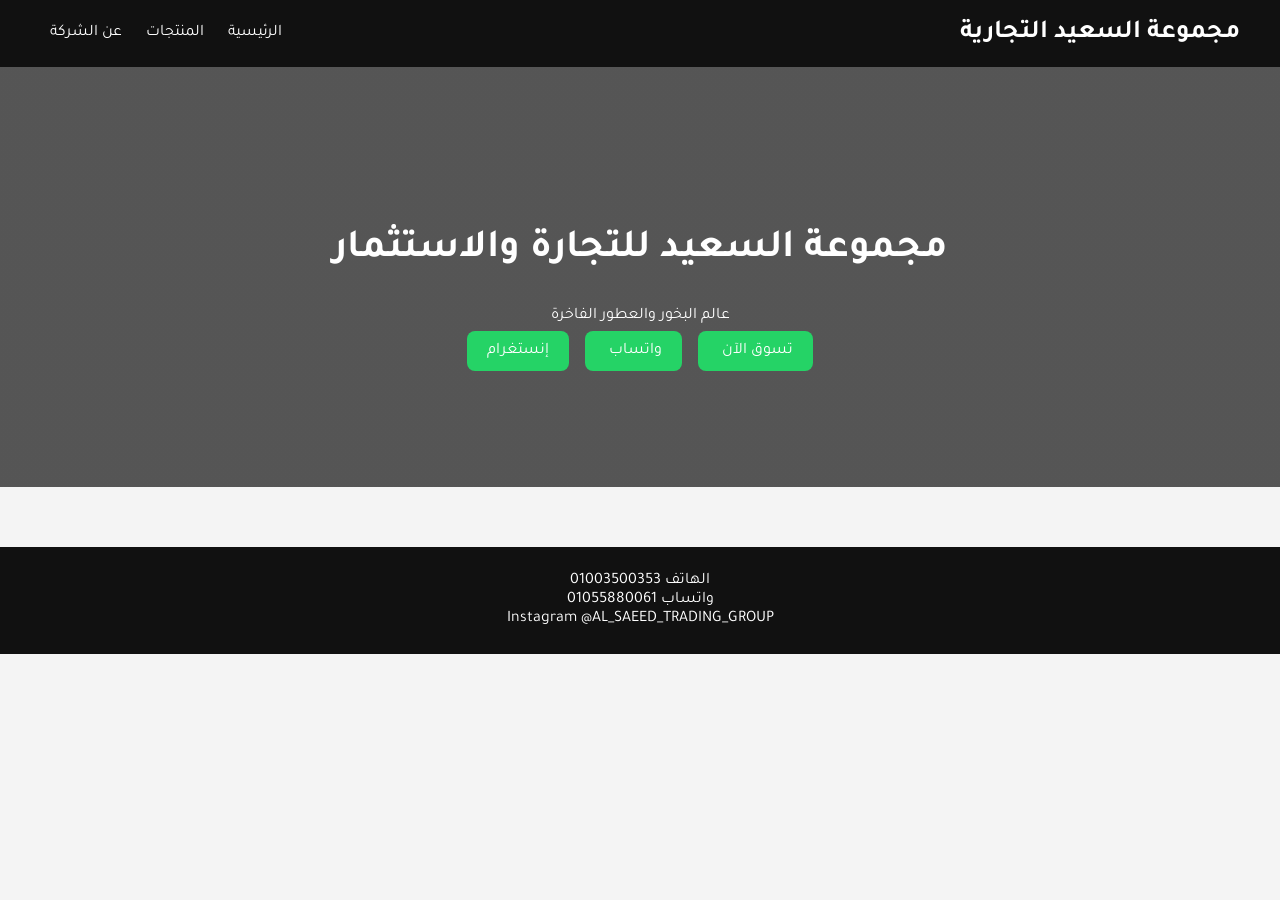
<file: index.html>
<!DOCTYPE html>
<html lang="ar">

<head>

<meta charset="UTF-8">

<title>مجموعة السعيد التجارية</title>

<link rel="stylesheet" href="style.css">

<link href="https://fonts.googleapis.com/css2?family=Tajawal:wght@400;700&display=swap" rel="stylesheet">

</head>

<body>

<header>

<div class="logo">
مجموعة السعيد التجارية
</div>

<nav>

<a href="index.html">الرئيسية</a>

<a href="products.html">المنتجات</a>

<a href="about.html">عن الشركة</a>

</nav>

</header>

<section class="hero">

<div>

<h1>مجموعة السعيد للتجارة والاستثمار</h1>

<p>
عالم البخور والعطور الفاخرة
</p>

<div class="hero-buttons">

<a href="products.html">
تسوق الآن
</a>

<a href="https://wa.me/201055880061">
واتساب
</a>

<a href="https://instagram.com/AL_SAEED_TRADING_GROUP">
إنستغرام
</a>

</div>

</div>

</section>

<footer>

الهاتف  
01003500353

<br>

واتساب  
01055880061

<br>

Instagram  
@AL_SAEED_TRADING_GROUP

</footer>

</body>

</html>
</file>
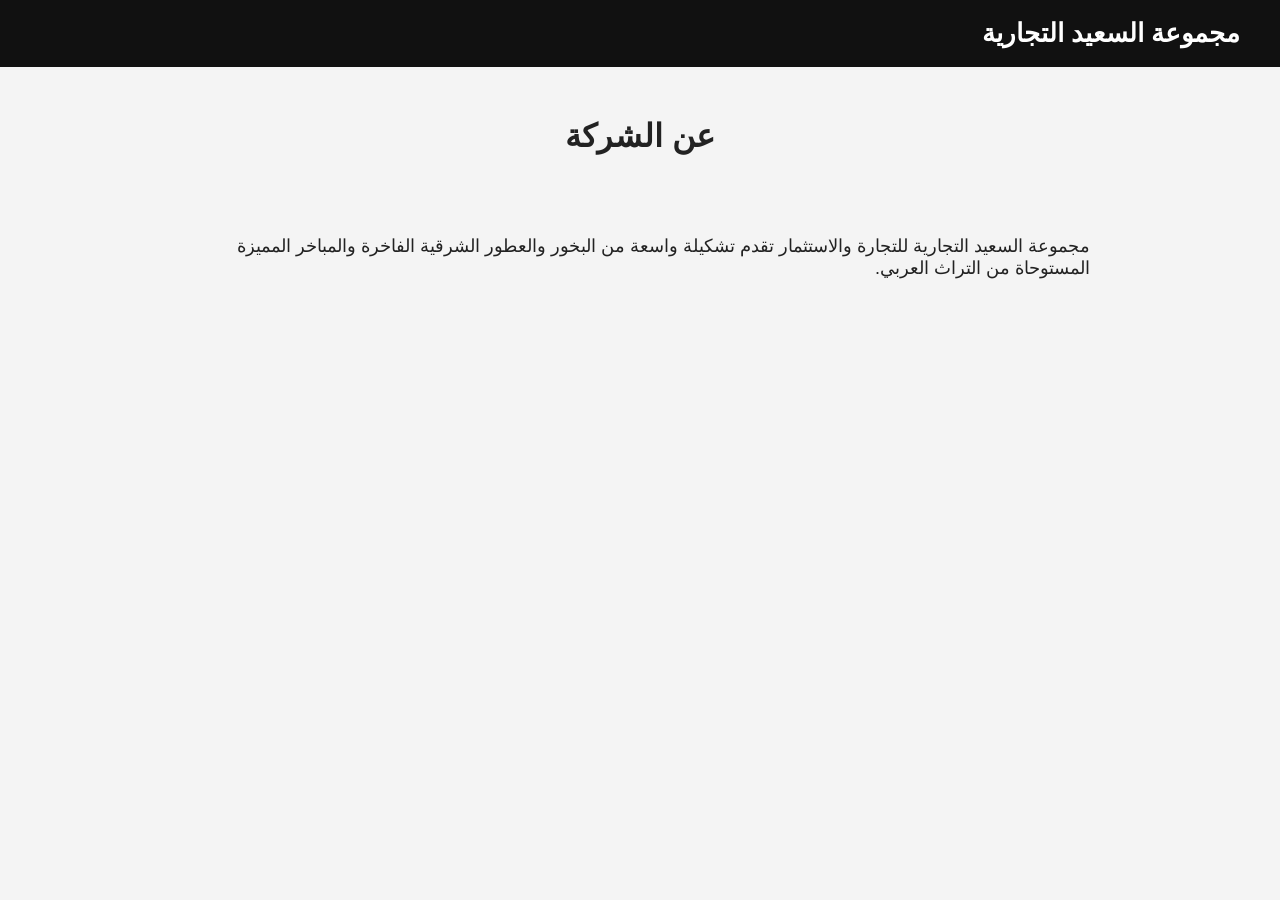
<file: about.html>
<!DOCTYPE html>
<html lang="ar">
<head>
<meta charset="UTF-8">
<title>عن الشركة</title>
<link rel="stylesheet" href="style.css">
</head>

<body>

<header>

<div class="logo">مجموعة السعيد التجارية</div>

</header>

<h1 class="section-title">عن الشركة</h1>

<div style="max-width:900px;margin:auto;padding:30px;font-size:18px">

مجموعة السعيد التجارية للتجارة والاستثمار  
تقدم تشكيلة واسعة من البخور والعطور الشرقية الفاخرة
والمباخر المميزة المستوحاة من التراث العربي.

</div>

</body>
</html>
</file>
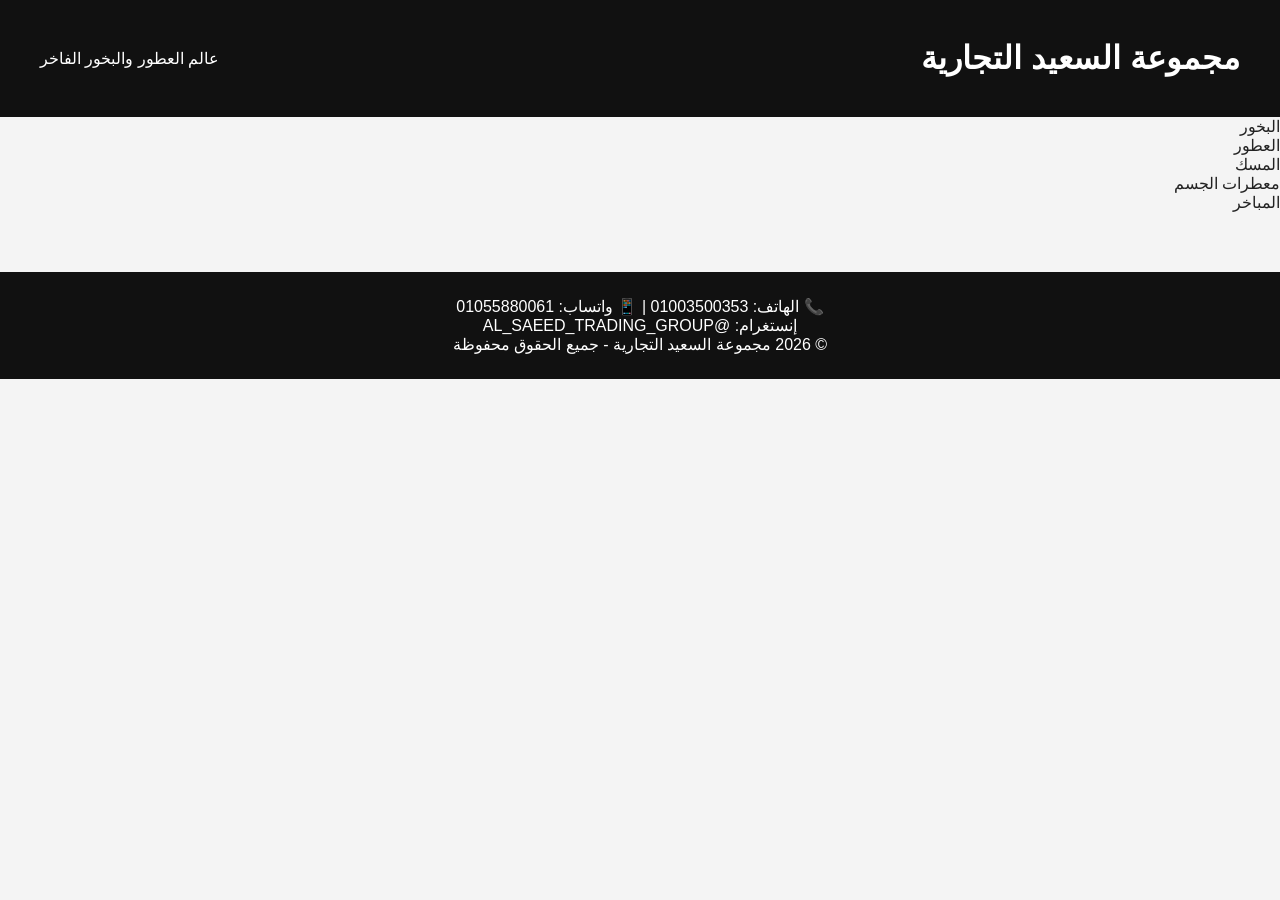
<file: products.html>
<!DOCTYPE html>
<html lang="ar" dir="rtl">
<head>
    <meta charset="UTF-8">
    <meta name="viewport" content="width=device-width, initial-scale=1.0">
    <title>مجموعة السعيد التجارية - المنتجات</title>
    <link rel="stylesheet" href="style.css">
</head>
<body>

<header class="header">
    <h1>مجموعة السعيد التجارية</h1>
    <p>عالم العطور والبخور الفاخر</p>
</header>

<nav class="nav-menu">
    <div class="nav-item" onclick="showSection('incense')">البخور</div>
    <div class="nav-item" onclick="showSection('perfumes')">العطور</div>
    <div class="nav-item" onclick="showSection('musk')">المسك</div>
    <div class="nav-item" onclick="showSection('body')">معطرات الجسم</div>
    <div class="nav-item" onclick="showSection('incenseers')">المباخر</div>
</nav>

<main>
    <div id="products-container"></div>
</main>

<footer class="footer">
    📞 الهاتف: 01003500353 | 📱 واتساب: 01055880061 <br>
    إنستغرام: @AL_SAEED_TRADING_GROUP <br>
    © 2026 مجموعة السعيد التجارية - جميع الحقوق محفوظة
</footer>

<script src="script.js"></script>
<script>
const products = [
    // === البخور ===
    {id:1, category:"incense", title:"عود السديم", desc:"أعواد بخور فاخرة برأس خشبي بروائح شرقية غنية.", price:180, img:"https://i.postimg.cc/3xSjjfJB/1664832789631-1-1-768x480.jpg"},
    {id:2, category:"incense", title:"روعة المسك", desc:"أعواد بخور فاخرة برأس خشبي بروائح شرقية غنية.", price:180, img:"https://i.postimg.cc/52755KNZ/1664832789706-1-1-768x447-(1).jpg"},
    {id:3, category:"incense", title:"أصيل الطيب", desc:"أعواد بخور فاخرة برأس خشبي بروائح شرقية غنية.", price:180, img:"https://i.postimg.cc/Gm7PPghS/Cubes-Incense-v-1-(1).jpg"},
    {id:4, category:"incense", title:"عود جودي", desc:"أعواد بخور فاخرة برأس خشبي بروائح شرقية غنية.", price:180, img:"https://i.postimg.cc/L86B1FRV/sandlwa.jpg"},
    {id:5, category:"incense", title:"أميرة غرامي", desc:"أعواد بخور فاخرة برأس خشبي بروائح شرقية غنية.", price:180, img:"https://i.postimg.cc/0y2dw1xb/Vegas-Backflow-Incense-Cones-1-(1).jpg"},
    {id:6, category:"incense", title:"الأرجوان", desc:"أعواد بخور فاخرة برأس خشبي بروائح شرقية غنية.", price:180, img:"https://i.postimg.cc/sg6PPHDk/ard-alnyl-dyzayn-2-768x768.png"},
    // === العطور ===
    {id:20, category:"perfumes", title:"Bleu de Chanel", desc:"بلو دي شانيل - عطر فرنسي أصلي.", price:1250, img:"https://i.postimg.cc/sMWZscWT/aswan.jpg"},
    {id:21, category:"perfumes", title:"Coco Mademoiselle", desc:"عطر نسائي فاخر.", price:1150, img:"https://i.postimg.cc/yDRSsPRG/alaskndryt.jpg"},
    {id:22, category:"perfumes", title:"212 Sexy", desc:"عطر نسائي برائحة جذابة.", price:950, img:"https://i.postimg.cc/jDfJtXfg/alaqsr.jpg"},
    // === المسك ===
    {id:30, category:"musk", title:"مسك العروسة", desc:"مزيج مميز من المكونات الشرقية.", price:450, img:"https://i.postimg.cc/sMWZscWH/aljyzt.jpg"},
    {id:31, category:"musk", title:"خالص المسك", desc:"مسك نقي فاخر.", price:400, img:"https://i.postimg.cc/FHWbbCsW/alfars1-1-1-(1).jpg"},
    {id:32, category:"musk", title:"مسك كاندي", desc:"مسك مع لمسة حلوة.", price:420, img:"https://i.postimg.cc/KY1P07R6/almjmwʿt-alfrʿwnyt-2-768x768-(1).png"},
    // === معطرات الجسم ===
    {id:40, category:"body", title:"Good Girl", desc:"معطر جسم خفيف.", price:300, img:"https://i.postimg.cc/sMWZscW8/almnya.jpg"},
    {id:41, category:"body", title:"Midnight", desc:"معطر جسم منعش.", price:320, img:"https://i.postimg.cc/QBrKtTgS/twt-ʿnkh-amwn.jpg"},
    // === المباخر ===
    {id:50, category:"incenseers", title:"المبخرة الذكية", desc:"مبخرة زجاجية بتقنية التدفق العكسي للدخان.", price:1500, img:"https://i.postimg.cc/MpKbQJxs/khnjr-ʿmany.png"}
];

// === عرض المنتجات ===
function showSection(category){
    const container = document.getElementById("products-container");
    if(!container) return;
    container.innerHTML="";
    const filtered = products.filter(p=>p.category===category);
    filtered.forEach(p=>{
        const card=document.createElement("div");
        card.className="product-card";
        card.innerHTML=`
            <div class="product-image"><img src="${p.img}" alt="${p.title}" width="250"></div>
            <h3 class="product-title">${p.title}</h3>
            <p class="product-desc">${p.desc}</p>
            <div class="product-price"><span>جنيه</span> ${p.price}</div>
            <a class="btn" href="https://wa.me/01055880061?text=أريد طلب ${p.title}" target="_blank">اطلب عبر واتساب</a>
        `;
        container.appendChild(card);
    });
}
</script>

</body>
</html>
</file>
<file: style.css>
body{
font-family:'Tajawal',sans-serif;
margin:0;
background:#f4f4f4;
direction:rtl;
color:#222
}

header{
background:#111;
color:white;
display:flex;
justify-content:space-between;
align-items:center;
padding:18px 40px
}

.logo{
font-size:26px;
font-weight:bold
}

nav a{
color:white;
margin:0 10px;
text-decoration:none
}

.hero{
height:420px;
background:linear-gradient(rgba(0,0,0,.65),rgba(0,0,0,.65)),
url(https://i.postimg.cc/7YpwCwS1/ʿnbr-mlky-1.jpg);
background-size:cover;
display:flex;
align-items:center;
justify-content:center;
text-align:center;
color:white
}

.hero h1{
font-size:40px
}

.hero-buttons a{
background:#25D366;
padding:12px 20px;
margin:8px;
border-radius:8px;
text-decoration:none;
color:white
}

.section-title{
text-align:center;
font-size:32px;
margin:50px 0
}

.category{
margin:40px
}

.category-header{
background:#111;
color:white;
padding:15px;
font-size:20px;
cursor:pointer
}

.products{
display:none;
padding:30px 0
}

.products-grid{
display:grid;
grid-template-columns:repeat(auto-fit,minmax(230px,1fr));
gap:25px
}

.product-card{
background:white;
border-radius:14px;
overflow:hidden;
box-shadow:0 10px 25px rgba(0,0,0,.08);
transition:.3s
}

.product-card:hover{
transform:translateY(-10px)
}

.product-card img{
width:100%;
height:220px;
object-fit:cover
}

.product-info{
padding:15px;
text-align:center
}

.product-info h3{
margin:5px 0
}

.product-desc{
font-size:14px;
color:#666
}

.order-btn{
display:inline-block;
background:#25D366;
color:white;
padding:8px 14px;
margin-top:10px;
border-radius:6px;
text-decoration:none
}

footer{
background:#111;
color:white;
text-align:center;
padding:25px;
margin-top:60px
}
</file>
